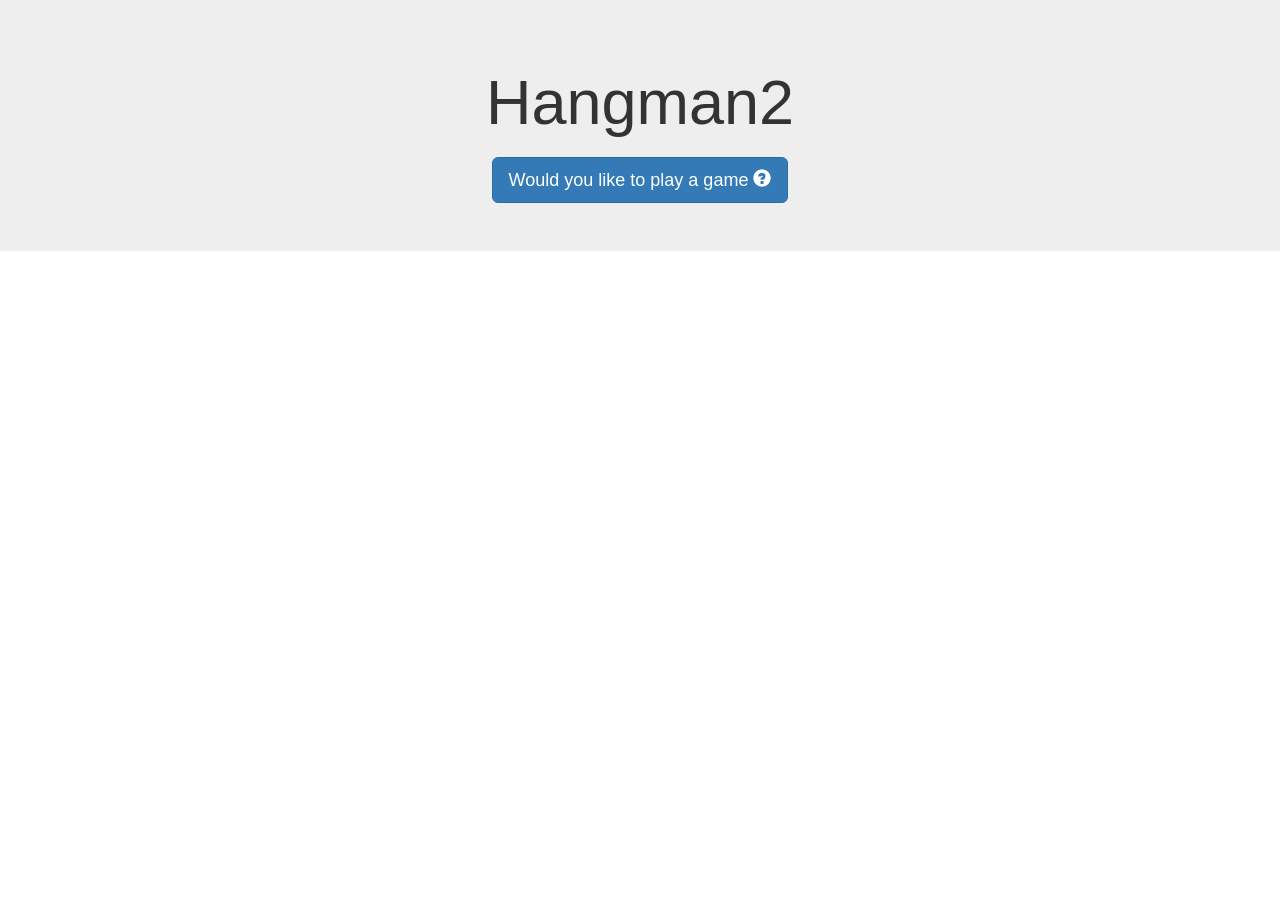
<file: index.html>
<!DOCTYPE html>
<html lang="en">
<head>
  <meta charset="UTF-8">
  <title>Trigger Random</title>

  <!-- Added link to javascript file -->
  <script src="assets/javascript/script.js"></script>

  <!-- Added a link to Bootstrap-->
  <link rel="stylesheet" href="https://maxcdn.bootstrapcdn.com/bootstrap/3.3.6/css/bootstrap.min.css" integrity="sha384-1q8mTJOASx8j1Au+a5WDVnPi2lkFfwwEAa8hDDdjZlpLegxhjVME1fgjWPGmkzs7" crossorigin="anonymous">

  <!-- <link rel="stylesheet" href="assets/css/style.css"> -->

</head>
<body>
  <div id="win-lose">
  </div>
  <div class="jumbotron">

    <h1 class="text-center">Hangman2</h1>
    <h2 class="text-center" id="remaining"></h2>

    <div class="text-center">

      <!-- Here we have our button for generating random numbers (#random-button) -->
      <button id="random-button" class="btn btn-primary btn-lg" onclick='clickFunction()'>Would you like to play a game <span class="glyphicon glyphicon-question-sign"></span></button>

    </div>

  </div>

  <!-- Here we have div called "random-number" where our random number will go -->
  <h1 class="text-center" id="game"></h1><br><br>
  <h2 class="text-center" id="missed-letters"></h2>


</body>
</html>
</file>
<file: assets/css/style.css>
.jumbotron{
      max-width: 960px;
      margin: 0 auto;
      background: url(assets/images/background.png);
      color: white;
      text-shadow: -2px 0 black, 0 2px black, 2px 0 black, 0 -2px black;
    }
</file>
